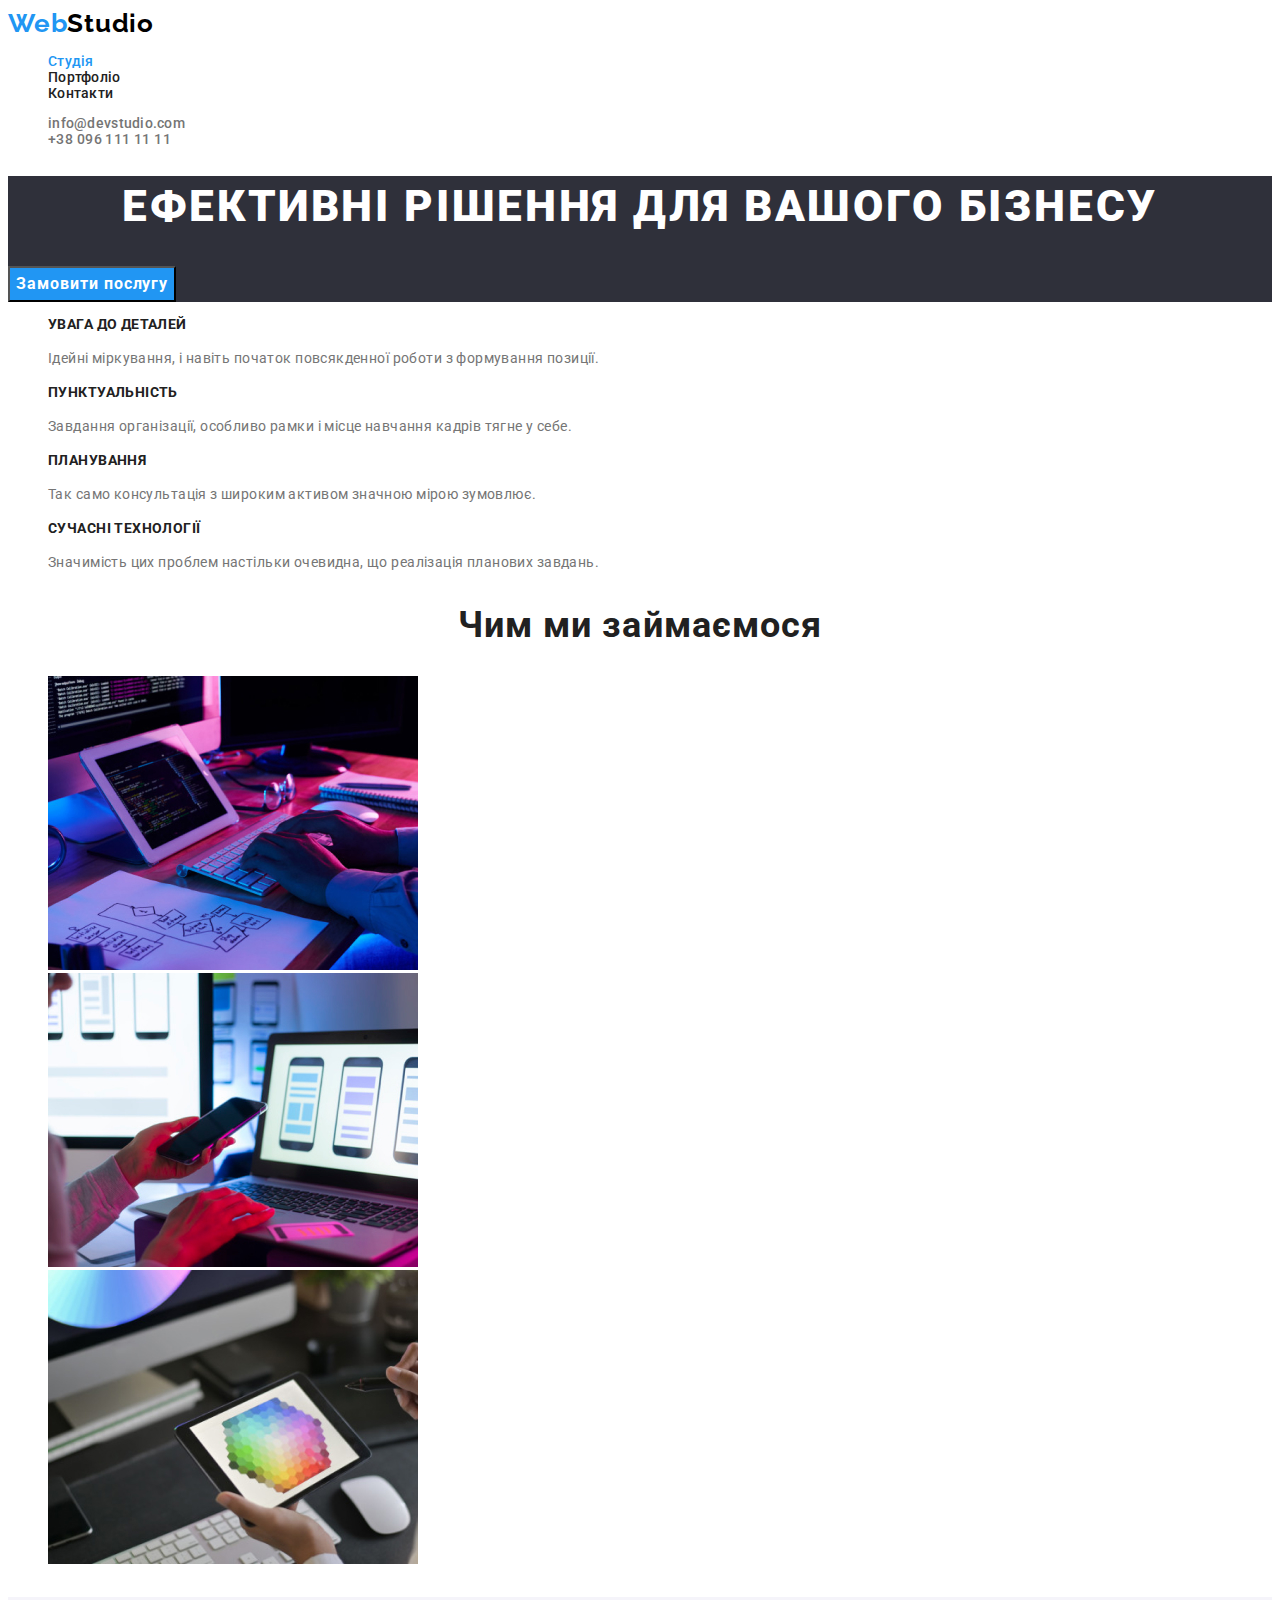
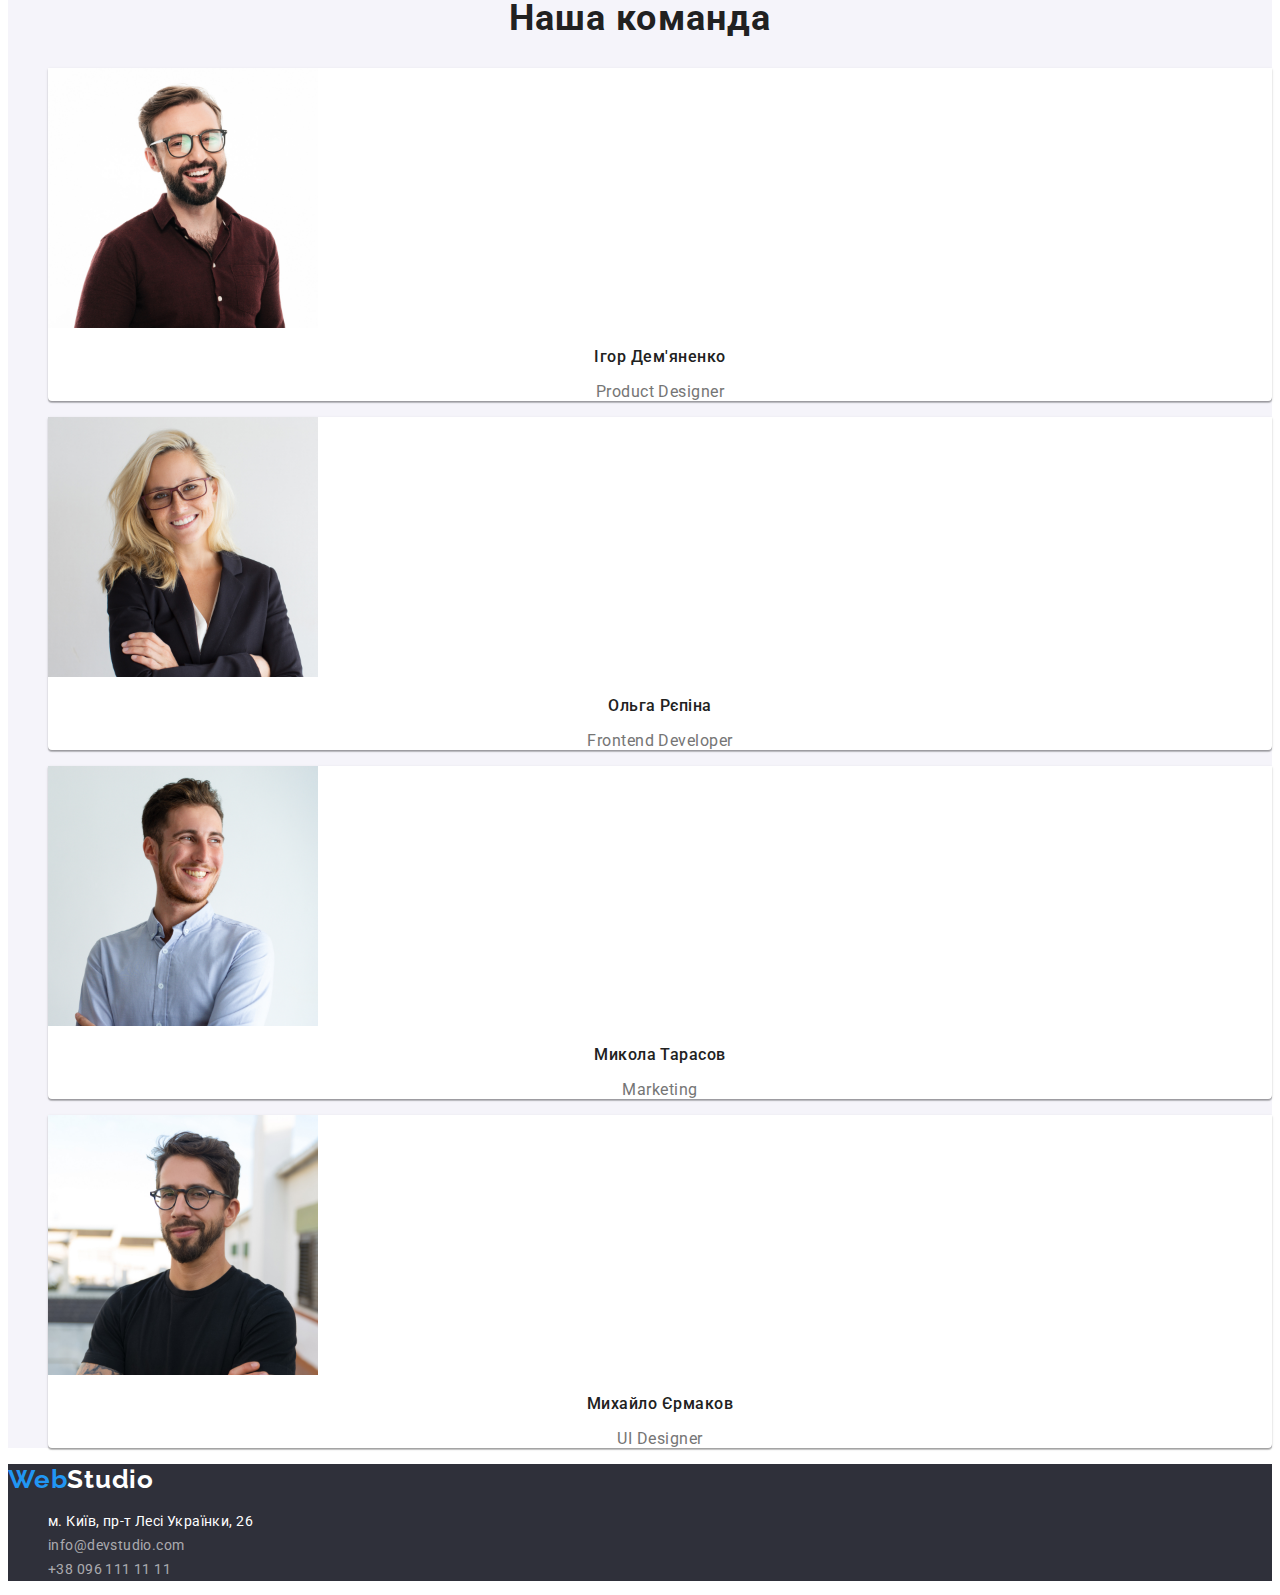
<file: index.html>
<!DOCTYPE html>
<html lang="en">
  <head>
    <meta charset="UTF-8" />
    <meta http-equiv="X-UA-Compatible" content="IE=edge" />
    <meta name="viewport" content="width=device-width, initial-scale=1.0" />
    <title>Document</title>
    <link rel="preconnect" href="https://fonts.googleapis.com">
<link rel="preconnect" href="https://fonts.gstatic.com" crossorigin>
<link href="https://fonts.googleapis.com/css2?family=Raleway:wght@700&family=Roboto:wght@400;500;700;900&display=swap" rel="stylesheet">
    <link rel="stylesheet" href="./CSS/styles.css">
  </head>
  <body>
    <header class="header">
      <nav>
        <a href="./index.html" class="logo"><span class="ingredient">Web</span>Studio</a>
        <ul class="site-nav">
          <li class="item"><a href="./index.html" class="link current">Студія</a></li>
          <li class="item"><a href="./Portfolio.html" class="link">Портфоліо</a></li>
          <li class="item"><a href="" class="link">Контакти</a></li>
        </ul>
      </nav>
      <ul class="site-nav">
        <li class="item"><a href="mailto:info@devstudio.com" class="link mail">info@devstudio.com</a></li>
        <li class="item"><a href="tel:+380961111111" class="tel">+38 096 111 11 11 </a></li>
      </ul>
    </header>
    <!--Hero-->
    <main>
      <section class="hero">
        <h1 class="hero-title">Ефективні рішення для вашого бізнесу</h1>
        <button type="button" class="button">Замовити послугу</button>
      </section>
      <!--Features-->
      <section class="section">
        <h2 hidden class="visually-hidden">наші переваги</h2>
        <!--hide with css-->
        <ul class="feature-list">
          <li class="feature-item">
            <h3 class="title">Увага до деталей</h3>
            <p class="feature-text">
              Ідейні міркування, і навіть початок повсякденної роботи з
              формування позиції.
            </p>
          </li>
          <li class="feature-item">
            <h3 class="title">Пунктуальність</h3>
            <p class="feature-text">
              Завдання організації, особливо рамки і місце навчання кадрів тягне
              у себе.
            </p>
          </li>
          <li class="feature-item">
            <h3 class="title">Планування</h3>
            <p class="feature-text">
              Так само консультація з широким активом значною мірою зумовлює.
            </p>
          </li>
          <li class="feature-item">
            <h3 class="title">Сучасні технології</h3>
            <p class="feature-text">
              Значимість цих проблем настільки очевидна, що реалізація планових
              завдань.
            </p>
          </li>
        </ul>
      </section>
      <section class="section">
        <h2 class="section-title">Чим ми займаємося</h2>
        <ul>
          <li>
            <img
            class="img"
              src="./images/img.jpg"
              alt="Програміст пише код на Apple iMac"
              width="370"
            />
          </li>
          <li>
            <img
            class="img"
              src="./images/img(1).jpg"
              alt="Дизайнер обирає оформлення сторінки сайту"
              width="370"
            />
          </li>
          <li>
            <img
            class="img"
              src="./images/img(2).jpg"
              alt="Планшет з палітрою кольорів"
              width="370"
            />
          </li>
        </ul>
      </section>
      <section class="section our-team">
        <h2 class="section-title-team">Наша команда</h2>
        <!--Team-->
        <ul class="team">
          <li class="team-item">
            <img
            class="team-img"
              src="./images/img(3).jpg"
              alt="Фотографія Ігора Дем'яненка"
              width="270"
            />
            <h3 class="title-team">Ігор Дем'яненко</h3>
            <p class="team-text">Product Designer</p>
          </li>
          <li class="team-item">
            <img
            class="team-img"
              src="./images/img(4).jpg"
              alt="Фотографія Ольги Рєпіної"
              width="270"
            />
            <h3 class="title-team">Ольга Рєпіна</h3>
            <p class="team-text">Frontend Developer</p>
          </li>
          <li class="team-item">
            <img
            class="team-img"
              src="./images/img(5).jpg"
              alt="Фотографія Миколи Тарасова"
              width="270"
            />
            <h3 class="title-team">Микола Тарасов</h3>
            <p class="team-text">Marketing</p>
          </li>
          <li class="team-item">
            <img
            class="team-img"
              src="./images/img(6).jpg"
              alt="Фотографія Михайла Єромакова"
              width="270"
            />
            <h3 class="title-team">Михайло Єрмаков</h3>
            <p class="team-text">UI Designer</p>
          </li>
        </ul>
      </section>
    </main>
    <!--Футер-->
    <footer class="footer">
      <a href="index.html" class="footer-logo"><span class="ingredient">Web</span>Studio</a>
      <address class="address">
        <ul class="footer-links">
          <li class="footer-item">
            <a
            
              href="https://goo.gl/maps/UkvPf8FKuMviGqub8"
              target="_blank"
              rel="noopener noreferrer"
              class="link footer-address"
              >м. Київ, пр-т Лесі Українки, 26 </a
            >
          </li>
          <li class="footer-item">
            <a href="mailto:info@devstudio.com" class="link">info@devstudio.com</a>
          </li>
          <li class="footer-item">
            <a href="tel:+380961111111" class="link">+38 096 111 11 11 </a>
          </li>
        </ul>
      </address>
    </footer>
  </body>
</html>
</file>
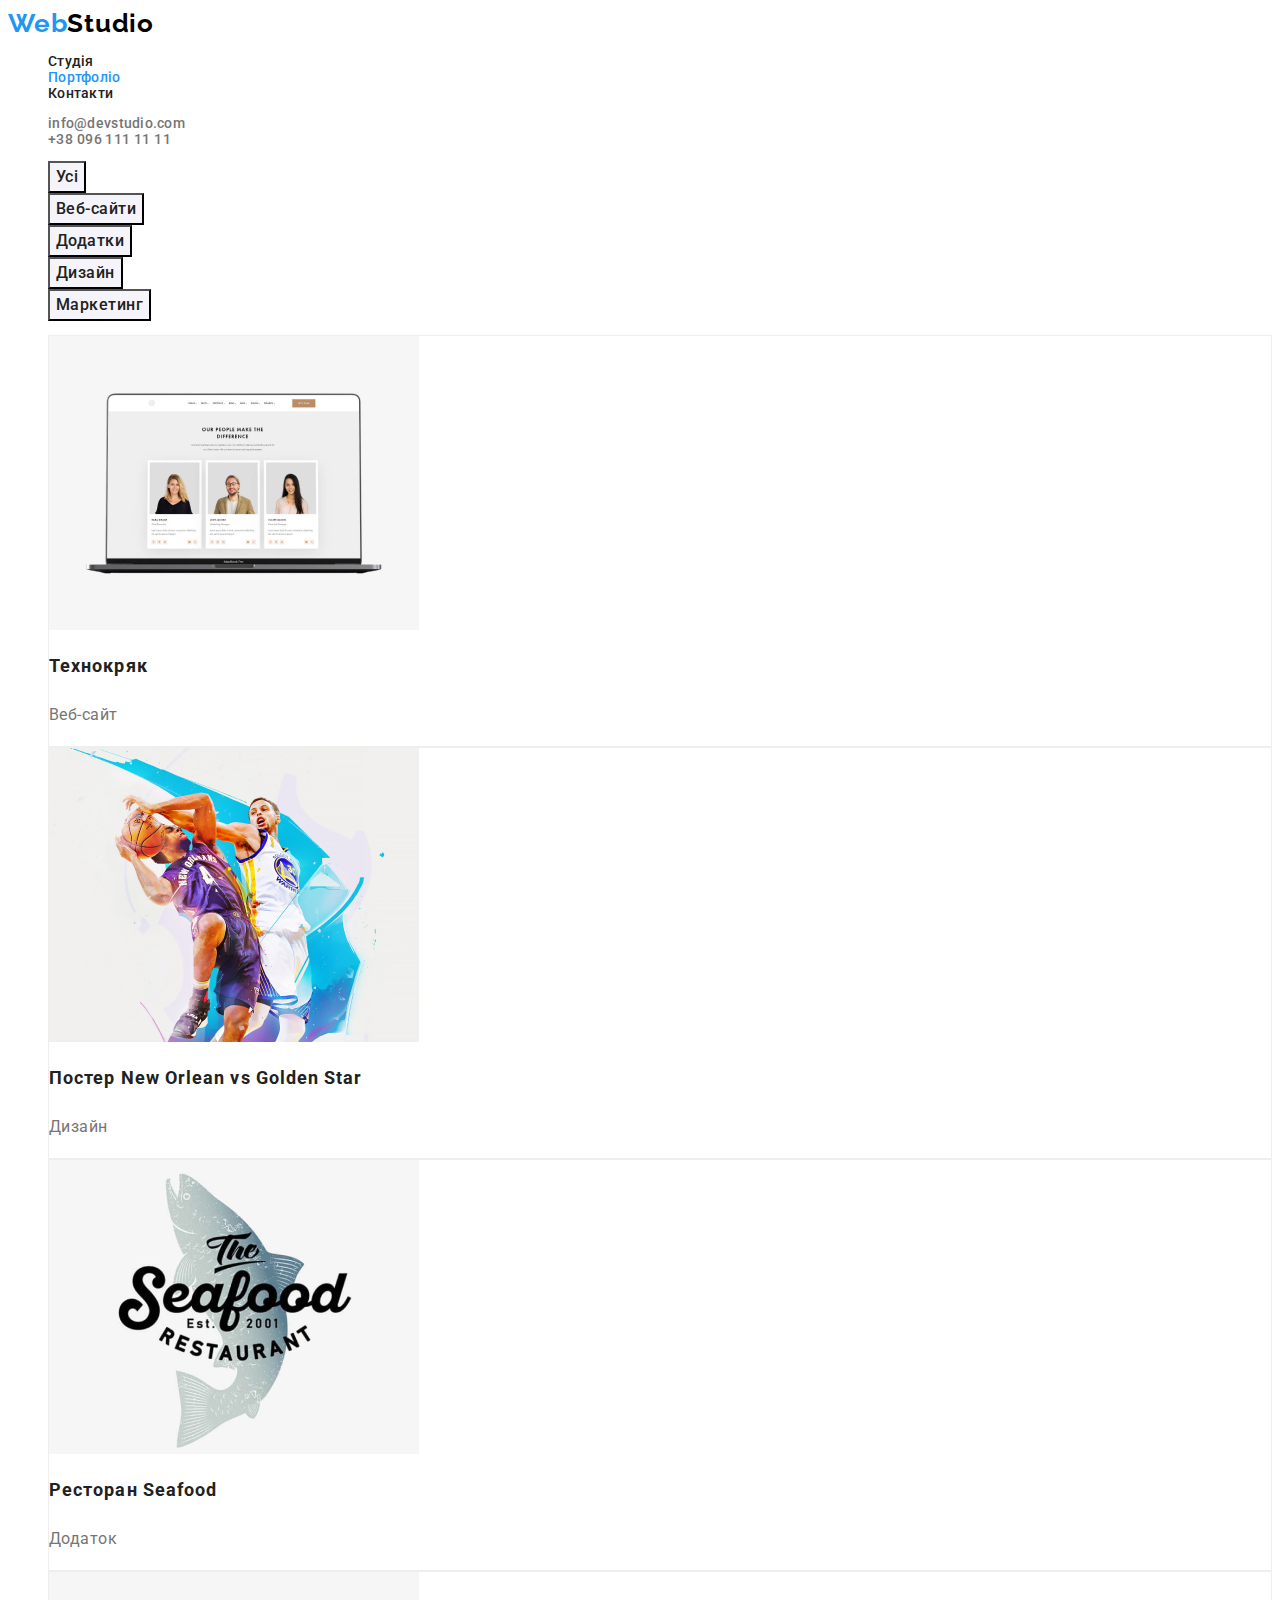
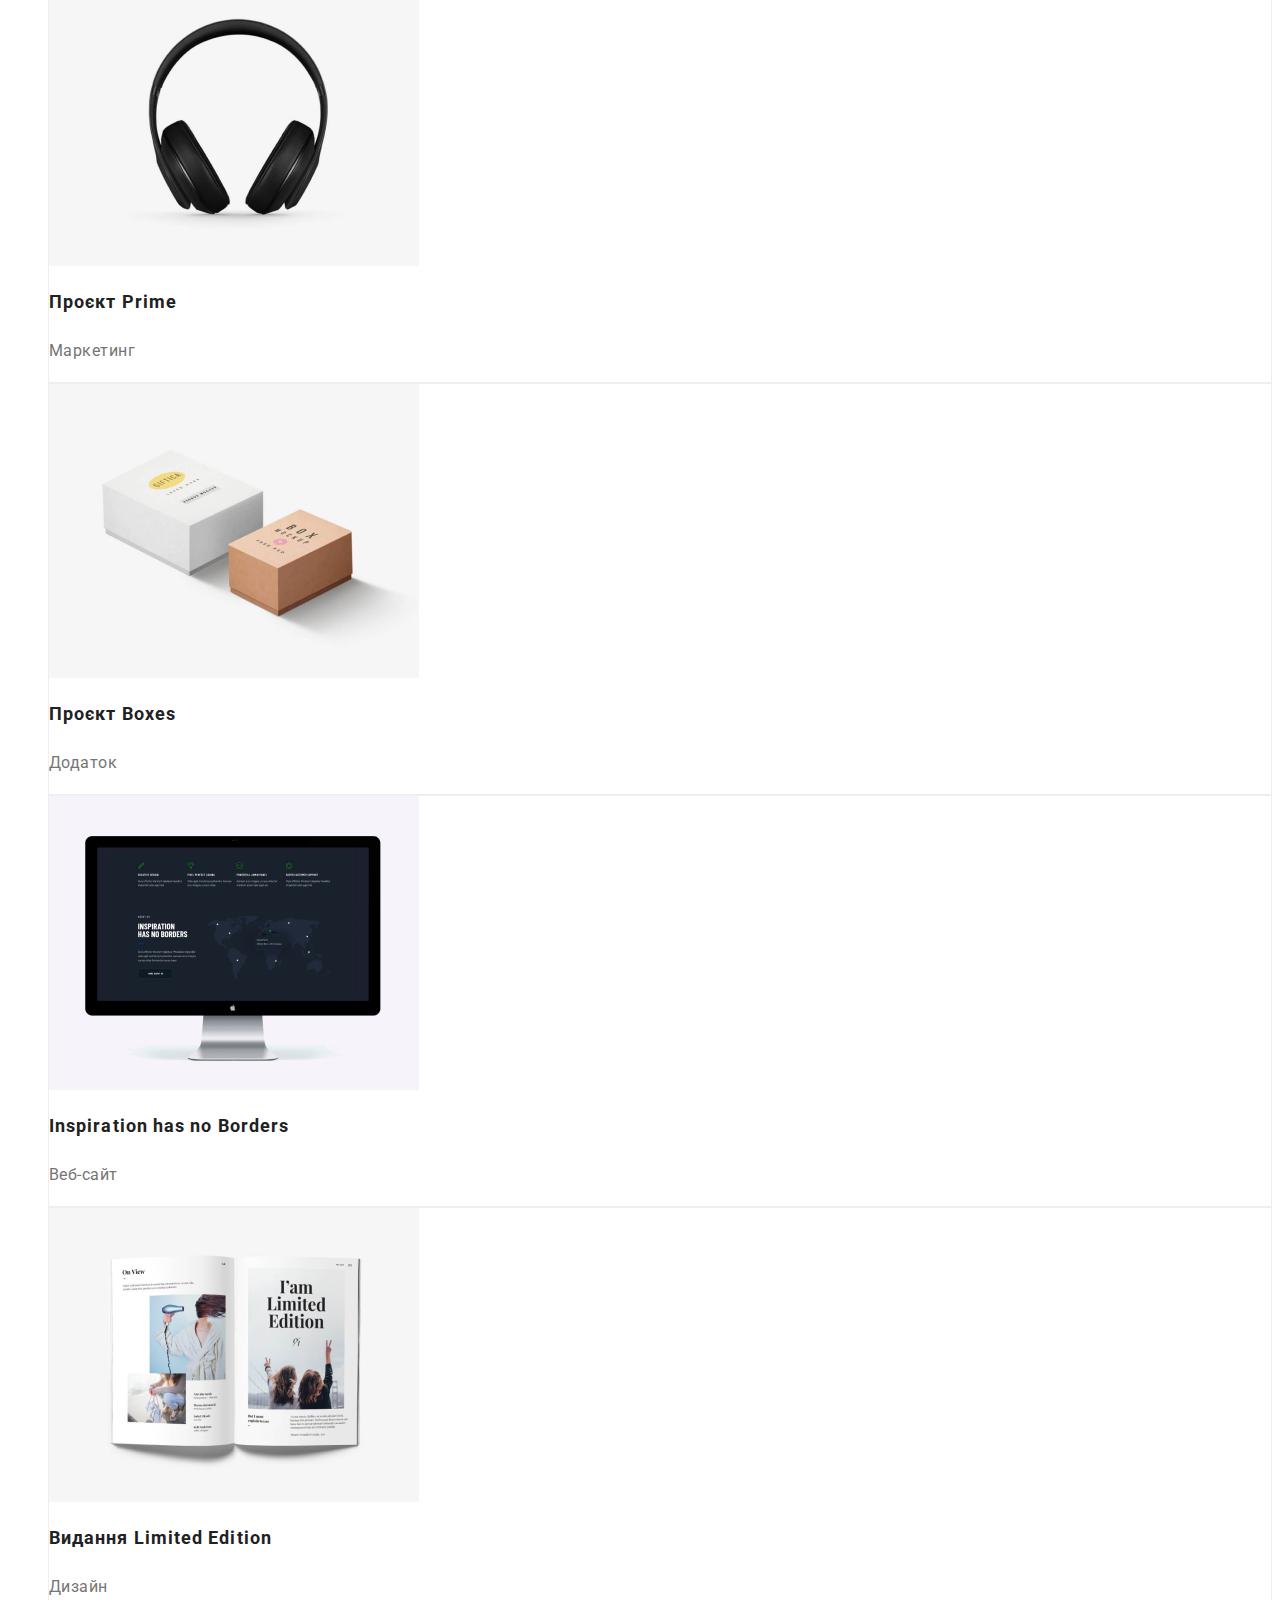
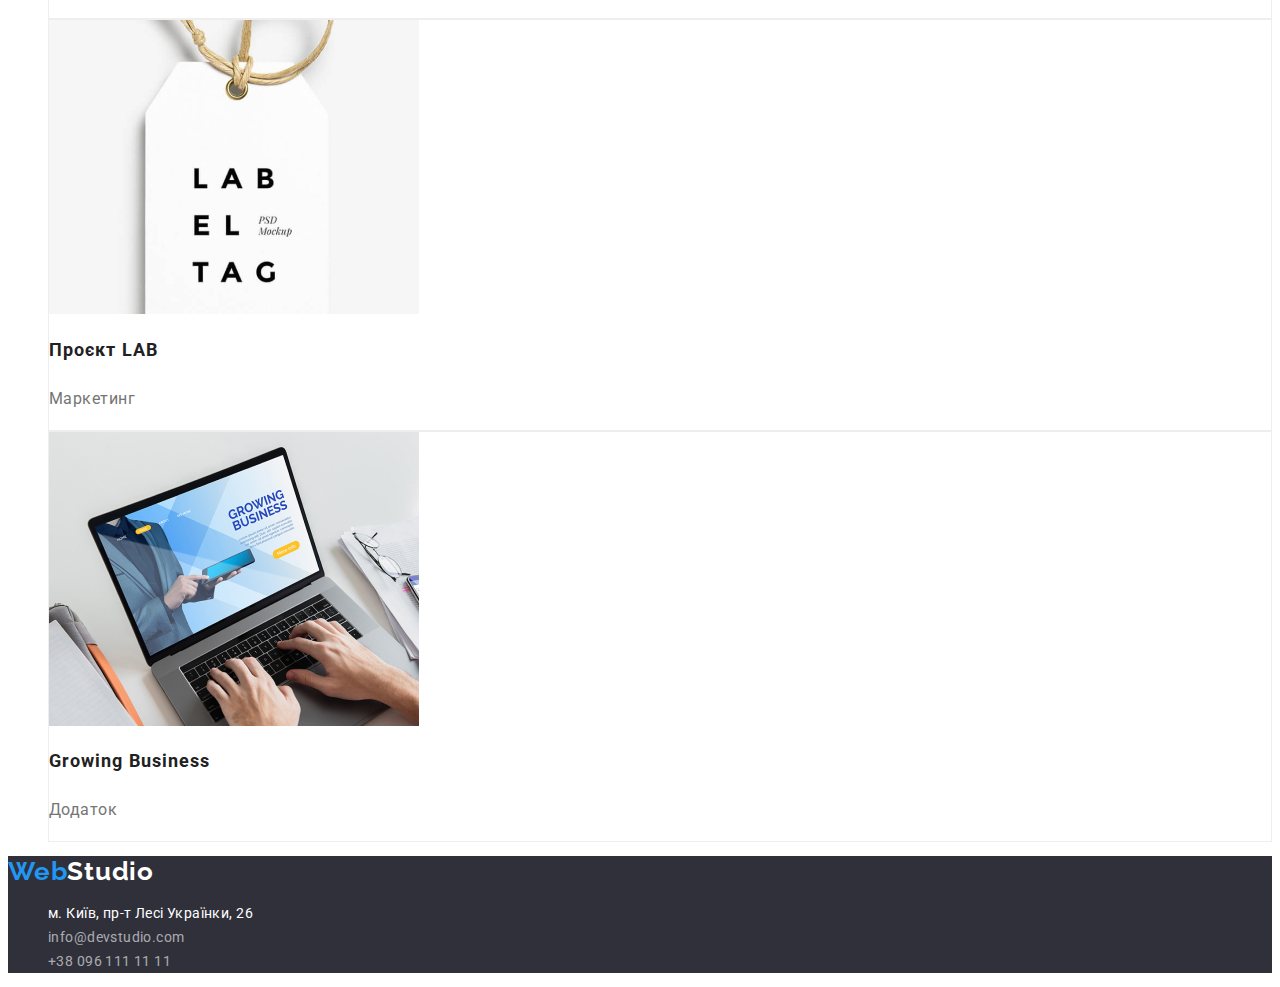
<file: Portfolio.html>
<!DOCTYPE html>
<html lang="en">
  <head>
    <meta charset="UTF-8" />
    <meta http-equiv="X-UA-Compatible" content="IE=edge" />
    <meta name="viewport" content="width=device-width, initial-scale=1.0" />
    <title>Document</title>
    <link rel="preconnect" href="https://fonts.googleapis.com" />
    <link rel="preconnect" href="https://fonts.gstatic.com" crossorigin />
    <link
      href="https://fonts.googleapis.com/css2?family=Raleway:wght@700&family=Roboto:wght@400;500;700;900&display=swap"
      rel="stylesheet"
    />
    <link rel="stylesheet" href="./CSS/styles.css" />
  </head>
  <body>
    <header class="header">
      <nav>
        <a href="./index.html" class="logo"
          ><span class="ingredient">Web</span>Studio</a
        >
        <ul class="site-nav">
          <li class="item"><a href="./index.html" class="link">Студія</a></li>
          <li class="item">
            <a href="./Portfolio.html" class="link current">Портфоліо</a>
          </li>
          <li class="item"><a href="" class="link">Контакти</a></li>
        </ul>
      </nav>
      <ul class="site-nav">
        <li class="item">
          <a href="mailto:info@devstudio.com" class="link mail"
            >info@devstudio.com</a
          >
        </li>
        <li class="item">
          <a href="tel:+380961111111" class="tel">+38 096 111 11 11 </a>
        </li>
      </ul>
    </header>
    <!--Hero-->
    <main class="main">
      <section class="section-portfolio">
        <h1 hidden class="visually-hidden">Portfolio</h1>
        <ul class="list">
          <li class="list-item">
            <button type="button" class="button">Усі</button>
          </li>
          <li class="list-item">
            <button type="button" class="button">Веб-сайти</button>
          </li>
          <li class="list-item">
            <button type="button" class="button">Додатки</button>
          </li>
          <li class="list-item">
            <button type="button" class="button">Дизайн</button>
          </li>
          <li class="list-item">
            <button type="button" class="button">Маркетинг</button>
          </li>
        </ul>
        <ul class="list-images">
          <li class="list-item-images">
            <img
              class="img"
              src="./images/Портфоліо/img.jpg"
              alt="Веб-сайт технокряку"
              width="370"
            />
            <h2 class="title">Технокряк</h2>
            <p class="text">Веб-сайт</p>
          </li>
          <li class="list-item-images">
            <img
              class="img"
              src="./images/Портфоліо/img-1.jpg"
              alt="Два баскетболіста борються за м'яч"
              width="370"
            />
            <h2 class="title">Постер New Orlean vs Golden Star</h2>
            <p class="text">Дизайн</p>
          </li>
          <li class="list-item-images">
            <img
              class="img"
              src="./images/Портфоліо/img-2.jpg"
              alt="Логотип ресторану Seafood"
              width="370"
            />
            <h2 class="title">Ресторан Seafood</h2>
            <p class="text">Додаток</p>
          </li>
          <li class="list-item-images">
            <img
              class="img"
              src="./images/Портфоліо/img-3.jpg"
              alt="Навушники чорного кольору"
              width="370"
            />
            <h2 class="title">Проєкт Prime</h2>
            <p class="text">Маркетинг</p>
          </li>
          <li class="list-item-images">
            <img
              class="img"
              src="./images/Портфоліо/img-4.jpg"
              alt="Дизайн білої та коричневої коробок проєкту Boxes"
              width="370"
            />
            <h2 class="title">Проєкт Boxes</h2>
            <p class="text">Додаток</p>
          </li>
          <li class="list-item-images">
            <img
              class="img"
              src="./images/Портфоліо/img-5.jpg"
              alt="Сторінка веб-сайту на моніторі"
              width="370"
            />
            <h2 class="title">Inspiration has no Borders</h2>
            <p class="text">Веб-сайт</p>
          </li>
          <li class="list-item-images">
            <img
              class="img"
              src="./images/Портфоліо/img-6.jpg"
              alt="Дизайн внутрішніх сторінок видання Limited Edition"
              width="370"
            />
            <h2 class="title">Видання Limited Edition</h2>
            <p class="text">Дизайн</p>
          </li>
          <li class="list-item-images">
            <img
              class="img"
              src="./images/Портфоліо/img-7.jpg"
              alt="Макет проєкту Lab"
              width="370"
            />
            <h2 class="title">Проєкт LAB</h2>
            <p class="text">Маркетинг</p>
          </li>
          <li class="list-item-images">
            <img
              class="img"
              src="./images/Портфоліо/img-8.jpg"
              alt="Сторінка додатку Growing Business відкрита на ноутбуці"
              width="370"
            />
            <h2 class="title">Growing Business</h2>
            <p class="text">Додаток</p>
          </li>
        </ul>
      </section>
    </main>
    <!--Футер-->
    <footer class="footer">
      <a href="index.html" class="footer-logo"
        ><span class="ingredient">Web</span>Studio</a
      >
      <address class="address">
        <ul class="footer-links">
          <li class="footer-item">
            <a
              href="https://goo.gl/maps/UkvPf8FKuMviGqub8"
              target="_blank"
              rel="noopener noreferrer"
              class="link footer-address"
              >м. Київ, пр-т Лесі Українки, 26
            </a>
          </li>
          <li class="footer-item">
            <a href="mailto:info@devstudio.com" class="link"
              >info@devstudio.com</a
            >
          </li>
          <li class="footer-item">
            <a href="tel:+380961111111" class="link">+38 096 111 11 11 </a>
          </li>
        </ul>
      </address>
    </footer>
  </body>
</html>
</file>
<file: CSS/styles.css>
:root {
  /* Fonts */

  --main-font: Roboto, sans-serif;
  --secondary-font: Raleway, sans-serif;

  /* Text colors */
  --main-text-color: #212121;
  --accent-text-color: #2196f3;
  --secondary-text-color: #757575;
  --black-text-color: #000000;
  --white-text-color: #ffffff;
  --grey-text-color: #757575;
  --rgba-text-color: rgba(255, 255, 255, 0.6);
  /* Background colors */
  --accent-background-color: #ffffff;
  --secondary-background-color: #2f303a;
  --grey-background-color: #f5f4fa;
  --dark-background-color: #2f303a;
}

body {
  font-family: var(--main-font);
  color: var(--main-text-color);
  font-size: 14px;
  letter-spacing: 0.03em;
  background-color: var(--accent-background-color);
}

.visually-hidden {
  position: absolute;
  width: 1px;
  height: 1px;
  margin: -1px;
  border: 0;
  padding: 0;
  
  white-space: nowrap;
  clip-path: inset(100%);
  clip: rect(0 0 0 0);
  overflow: hidden;
}
/* header */
.header .link {
  font-weight: 500;
  font-size: 14px;
  line-height: calc(16 / 14);
  letter-spacing: 0.02em;
  color: var(--main-text-color);
}
.header .link:hover,
.header .link:focus {
  color: var(--accent-text-color);
}
.header .link.current {
  color: var(--accent-text-color);
}
.tel {
  color: var(--secondary-text-color);
  font-weight: 500;
}
.tel:hover,
.tel:focus {
  color: var(--accent-text-color);
}

.header .mail {
color: var(--secondary-text-color);
}
/* Logo */

.logo {
  color: var(--black-text-color);
  font-family: "Raleway";
  font-weight: 700;
  font-size: 26px;
  line-height: calc(31 / 26);
  letter-spacing: 0.03em;
}
.logo .ingredient {
  color: #2196f3;
}
/* Rest */

ul {
  list-style: none;
}
a {
  text-decoration: none;
}

/* Main */

.hero {
  background-color: var(--secondary-background-color);
}
.hero-title {
  color: var(--white-text-color);
  font-weight: 900;
  font-size: 44px;
  line-height: calc(60 / 44);
  text-align: center;
  letter-spacing: 0.06em;
  text-transform: uppercase;
}
/* button */
.button {
  color: var(--white-text-color);
  background-color: var(--accent-text-color);
  font-weight: 700;
  font-size: 16px;
  line-height: calc(30 / 16);
  display: flex;
  align-items: center;
  text-align: center;
  letter-spacing: 0.06em;
  cursor: pointer;
  font-family: inherit;
}

/* Main */
.section .title {
  font-weight: 700;
  font-size: 14px;
  line-height: calc(16 / 14);
  letter-spacing: 0.03em;
  color: var(--main-text-color);
  text-transform: uppercase;
}

.section .feature-text {
  line-height: calc(24 / 14);
  color: var(--grey-text-color);
}

.section-title {
  font-weight: 700;
  font-size: 36px;
  line-height: calc(42 / 36);
  text-align: center;
  letter-spacing: 0.03em;
  color: var(--main-text-color);
}

/* team */

.section-title-team {
  font-weight: 700;
  font-size: 36px;
  line-height: calc(42 / 36);
  text-align: center;
  letter-spacing: 0.03em;
  color: var(--main-text-color);
}

.team .title-team {
  font-weight: 500;
  font-size: 16px;
  line-height: calc(19 / 16);
  text-align: center;
  letter-spacing: 0.03em;
  color: var(--main-text-color);
}

.team-text {
  font-weight: 400;
  font-size: 16px;
  line-height: calc(19 / 16);
  text-align: center;
  letter-spacing: 0.03em;

  color: var(--secondary-text-color);
}

.our-team {
  background: var(--grey-background-color);
}

.team-item {
  background-color: var(--accent-background-color);
  box-shadow: 0px 1px 3px rgba(0, 0, 0, 0.12), 0px 1px 1px rgba(0, 0, 0, 0.14),
    0px 2px 1px rgba(0, 0, 0, 0.2);
  border-radius: 0px 0px 4px 4px;
}

/* Footer */
.footer .footer-logo {
  color: var(--white-text-color);
  font-family: "Raleway";
  font-weight: 700;
  font-size: 26px;
  line-height: calc(31 / 26);
  letter-spacing: 0.03em;
}

.footer-logo .ingredient {
  color: var(--accent-text-color);
}

footer {
  background-color: var(--dark-background-color);
}

.address {
  font-style: normal;
}

.address .link {
  font-size: 14px;
  line-height: calc(24 / 14);
  letter-spacing: 0.03em;
  color: var(--rgba-text-color);
}

.address .link:hover,
.address .link:focus {
  color: var(--accent-text-color);
}

.footer .footer-address {
  font-size: 14px;
  line-height: calc(24 / 14);
  letter-spacing: 0.03em;
  color: var(--white-text-color);
}

/* Оформлення стилів для Portfolio*/

/* Buttons */

.section-portfolio .button {
  font-family: inherit;
  font-weight: 500;
  font-size: 16px;
  line-height: calc(26 / 16);
  text-align: center;
  letter-spacing: 0.03em;
  color: var(--main-text-color);
  background-color: var(--grey-background-color);
}

.section-portfolio .button:hover,
.section-portfolio .button:focus {
  color: var(--white-text-color);
  background: var(--accent-text-color);
}

.section-portfolio .title {
  font-weight: 700;
  font-size: 18px;
  line-height: calc(36 / 18);
  letter-spacing: 0.06em;
  color: var(--main-text-color);
}
.section-portfolio .text {
  font-weight: 400;
  font-size: 16px;
  line-height: calc(30 / 16);
  letter-spacing: 0.03em;
  color: var(--grey-text-color);
}

.section-portfolio .list-item-images {
  background: #ffffff;
  border: 1px solid #eeeeee;
}
</file>
